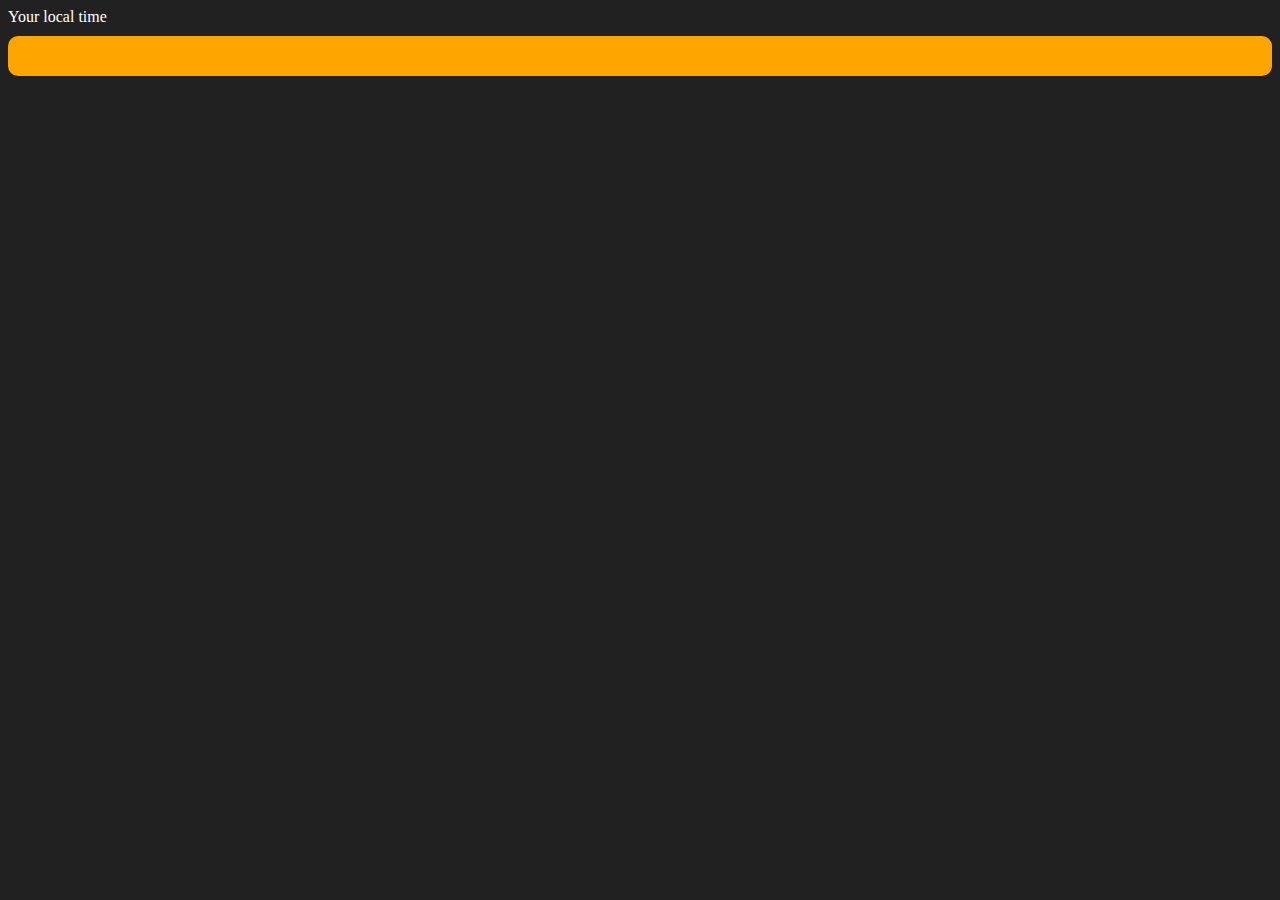
<file: 01_projects/03_digitalClock/index.html>
<!DOCTYPE html>
<html lang="en">
<head>
    <meta charset="UTF-8">
    <meta name="viewport" content="width=device-width, initial-scale=1.0">
    <title>Your Local Time</title>
    <style>
        body{
            background-color: #212121;
            color: #fff;
        }

        .center{
            display: flex;
            height: 100vh;
            justify-content: center;
            align-items: center;
            flex-direction: column;
        }
        #clock {
            font-size: 40px;
            background-color: orange;
            padding: 20px 50px;
            margin-top: 10px;
            border-radius: 10px;
        }
    </style>
</head>
<body>
    <div id="center">
        <div id="banner"><span>Your local time</span></div>
        <div id="clock"></div>
    </div>
    <script src="chaiaurcode.js"></script>
</body>
</html>
</file>
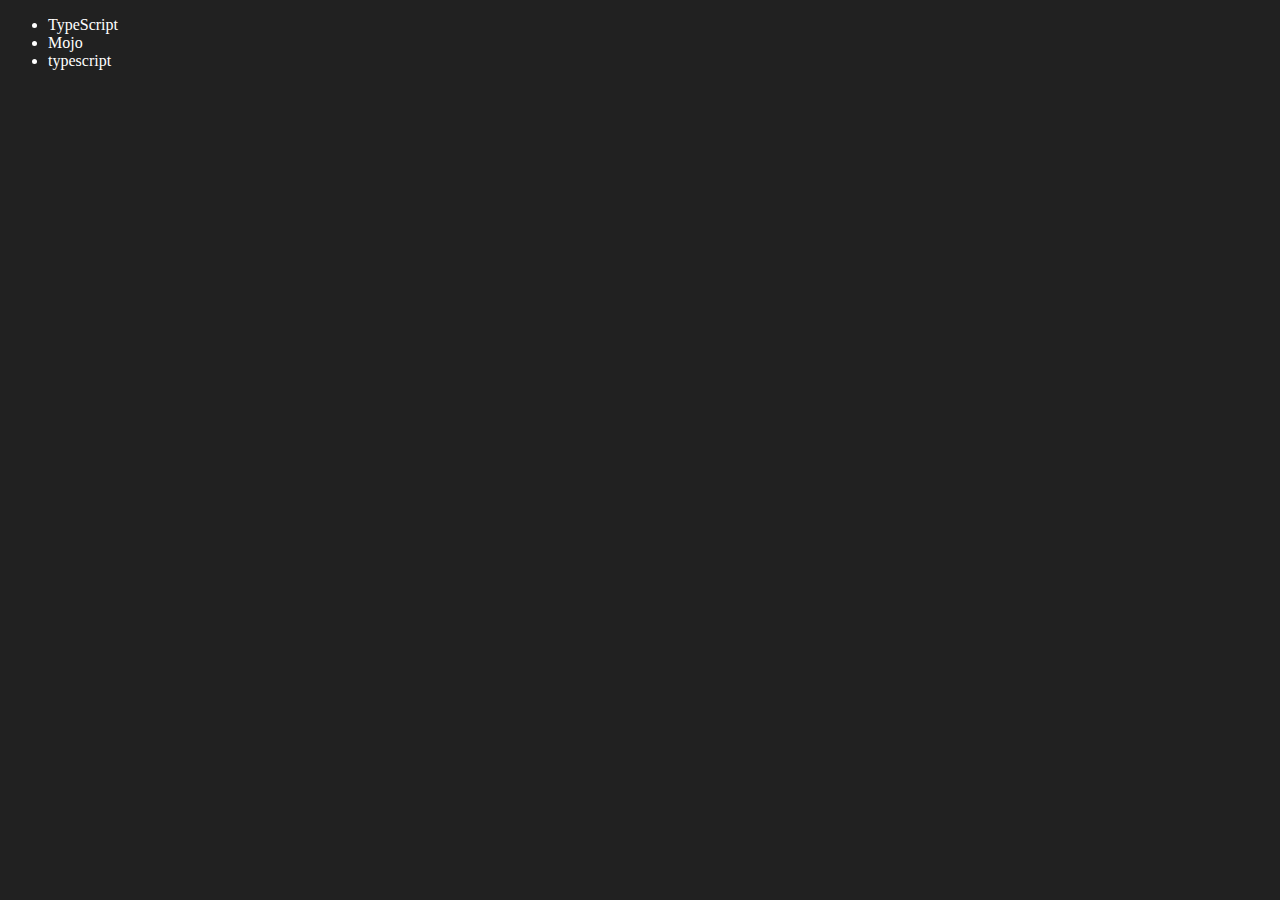
<file: 06_dom/four.html>
<!DOCTYPE html>
<html lang="en">
<head>
    <meta charset="UTF-8">
    <meta http-equiv="X-UA-Compatible" content="IE=edge">
    <meta name="viewport" content="width=device-width, initial-scale=1.0">
    <title>Chai aur code | DOM</title>
</head>
<body style="background-color: #212121; color: #fff;">
    <ul class="language">
        <li>Javascript</li>
    </ul>
</body>
<script>
    function addLanguage(langName){
        const li = document.createElement('li');
        li.innerHTML = `${langName}`
        document.querySelector('.language').appendChild(li)
    }
    addLanguage("python")
    addLanguage("typescript")

    function addOptiLanguage(langName){
        const li = document.createElement('li');
        li.appendChild(document.createTextNode(langName))
        document.querySelector('.language').appendChild(li)
    }
    addOptiLanguage('golang')

    //Edit
    const secondLang = document.querySelector("li:nth-child(2)")
    console.log(secondLang);
    //secondLang.innerHTML = "Mojo"
    const newli = document.createElement('li')
    newli.textContent = "Mojo"
    secondLang.replaceWith(newli)

    //edit
    const firstLang = document.querySelector("li:first-child")
    firstLang.outerHTML = '<li>TypeScript</li>'

    //remove
    const lastLang = document.querySelector('li:last-child')
    lastLang.remove()


</script>
</html>
</file>
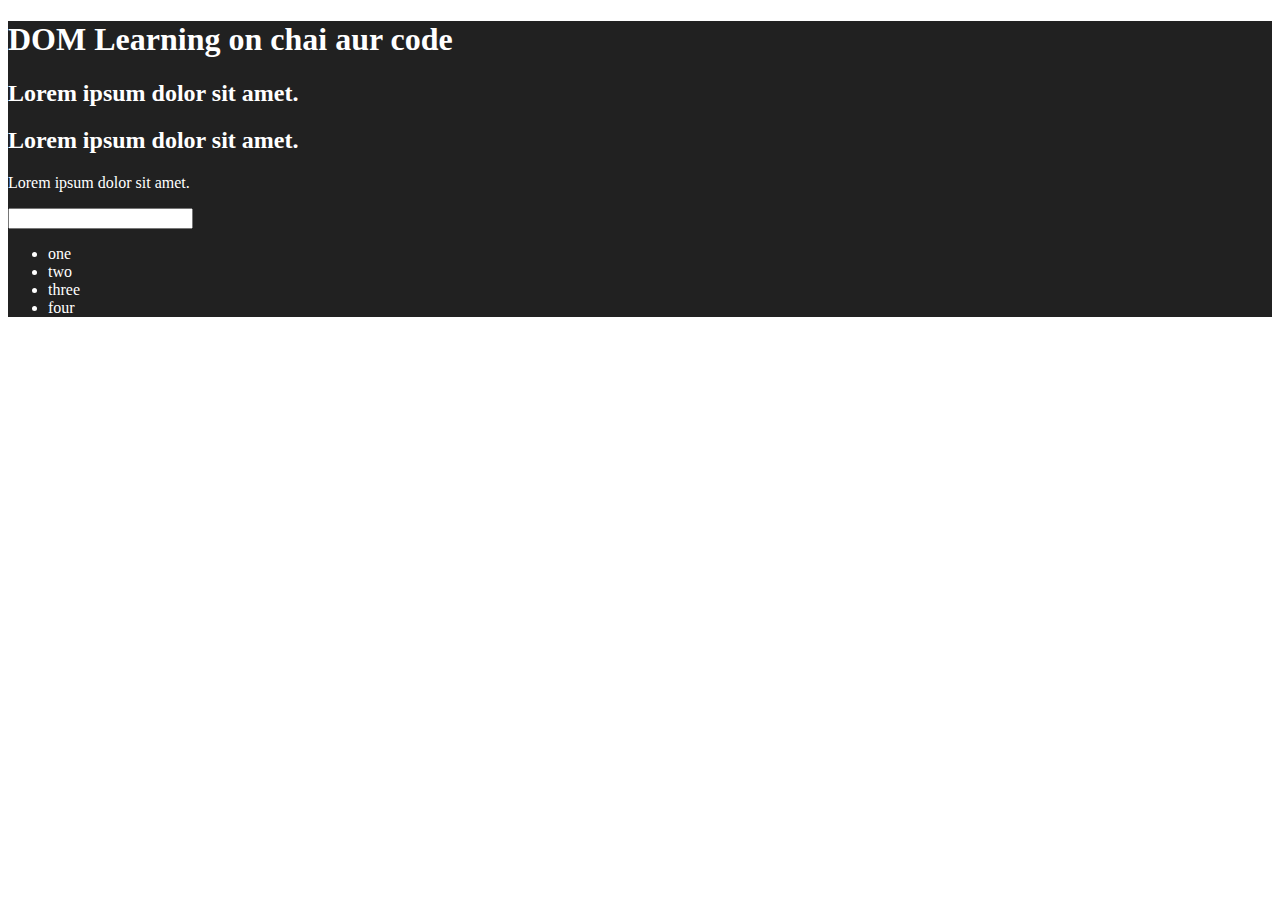
<file: 06_dom/one.html>
<!DOCTYPE html>
<html lang="en">
  <head>
    <meta charset="UTF-8" />
    <title>DOM Learning</title>
    <style>
      .bg-black {
        background-color: #212121;
        color: #fff;
      }
    </style>
  </head>
  <body>
    <div class="bg-black">
      <h1 id="title" class="heading">
        DOM Learning on chai aur code
        <span style="display: none">test text</span>
      </h1>
      <h2>Lorem ipsum dolor sit amet.</h2>
      <h2>Lorem ipsum dolor sit amet.</h2>
      <p>Lorem ipsum dolor sit amet.</p>
      <input type="password" />

      <ul>
        <li class="list-item">one</li>
        <li class="list-item">two</li>
        <li class="list-item">three</li>
        <li class="list-item">four</li>
      </ul>
    </div>
  </body>
</html>
</file>
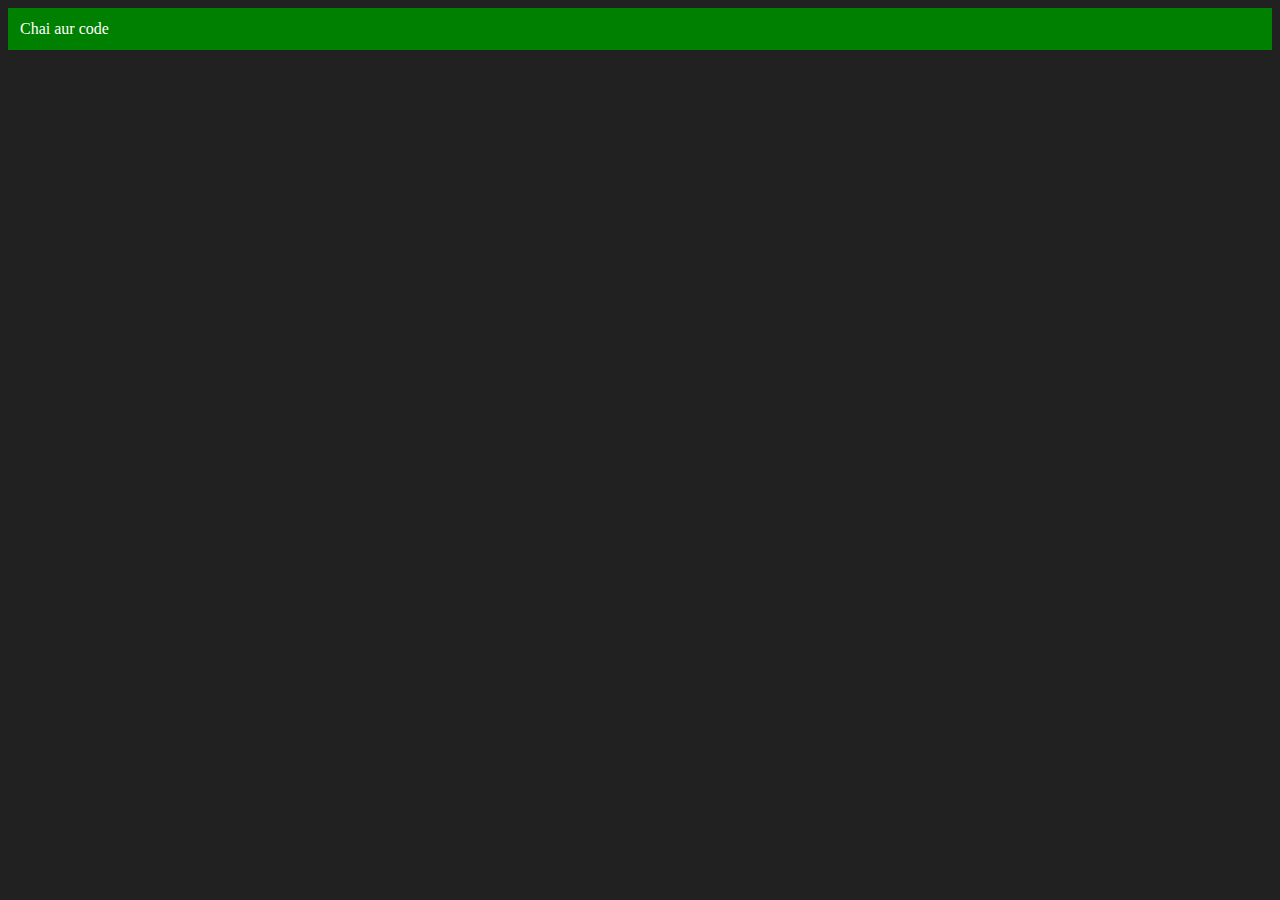
<file: 06_dom/three.html>
<!DOCTYPE html>
<html lang="en">
<head>
    <meta charset="UTF-8">
    <meta name="viewport" content="width=device-width, initial-scale=1.0">
    <title>Chai aur code </title>
</head>
<body style="background-color: #212121; color: #fff;">

</body>
<script>
    const div = document.createElement('div')
    console.log(div);
    div.className = "main"
    div.id = Math.round(Math.random() * 10 + 1) // random value is generate like id = 6,10,20
    
    div.setAttribute("title","generated title")
    div.style.backgroundColor = "green"
    div.style.padding = "12px"

    /*
    <div class="main" id="6" title="generated title" style="background-color: green; padding: 12px;"></div> 
    */

   // div.innerText = "Chai aur code"
   const addText = document.createTextNode("Chai aur code")
   div.appendChild(addText)

   document.body.appendChild(div)
   
</script>
</html>
</file>
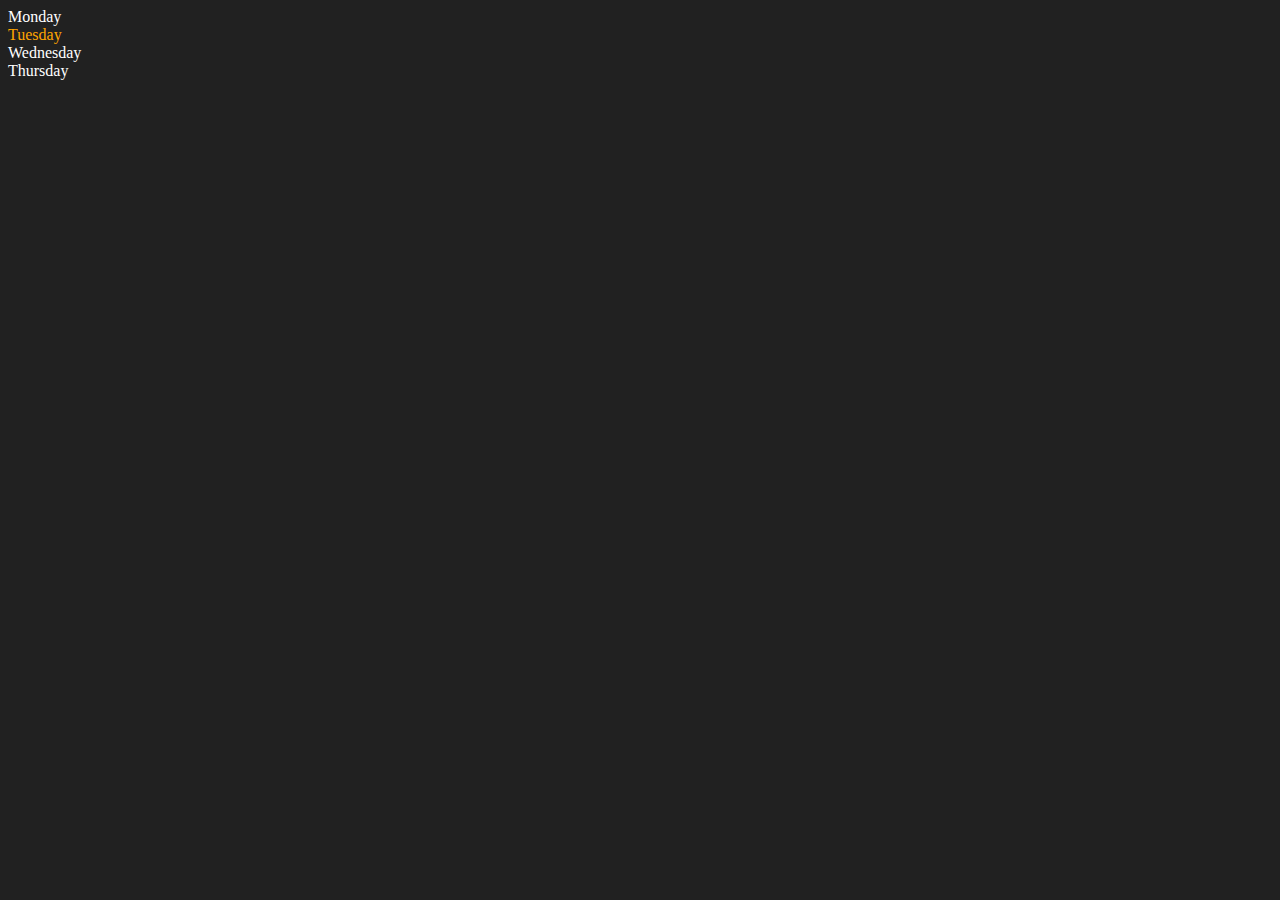
<file: 06_dom/two.html>
<!DOCTYPE html>
<html lang="en">
<head>
    <meta charset="UTF-8">
    <meta http-equiv="X-UA-Compatible" content="IE=edge">
    <meta name="viewport" content="width=device-width, initial-scale=1.0">
    <title>DOM | Chai aur code</title>
</head>
<body style="background-color: #212121; color: #fff;">
    <div class="parent">
        <!-- this is a comment -->
        <div class="day">Monday</div>
        <div class="day">Tuesday</div>
        <div class="day">Wednesday</div>
        <div class="day">Thursday</div>
    </div>
</body>
<script>
    const parent = document.querySelector('.parent')
    // console.log(parent);  // print all days with div tag
    // console.log(parent.children); // it give a collection like 0: div.day,1:div.day,2: div.day, 3:div.day length:4

    // console.log(parent.children[1]); // <div class="day">Tuesday</div>

    // console.log(parent.children[1].innerHTML); // Tuesday


    // for (let i = 0; i < parent.children.length; i++) {
    //      console.log(parent.children[i].innerHTML); // monday,tuesday,wednesday,thursday


    // }
    parent.children[1].style.color = "orange"
    // console.log(parent.firstElementChild);   // <div class = "day"> Monday</div>

    // console.log(parent.lastElementChild); // <div class = "day"> Thursday</div>

    const dayOne = document.querySelector('.day')
    // console.log(dayOne);   // <div class = "day"> Monday</div>

    // console.log(dayOne.parentElement);  // All days with div


    // console.log(dayOne.nextElementSibling); // // <div class = "day"> Monday</div> with color property

     console.log("NODES: ", parent.childNodes); // give node list 

</script>
</html>
</file>
